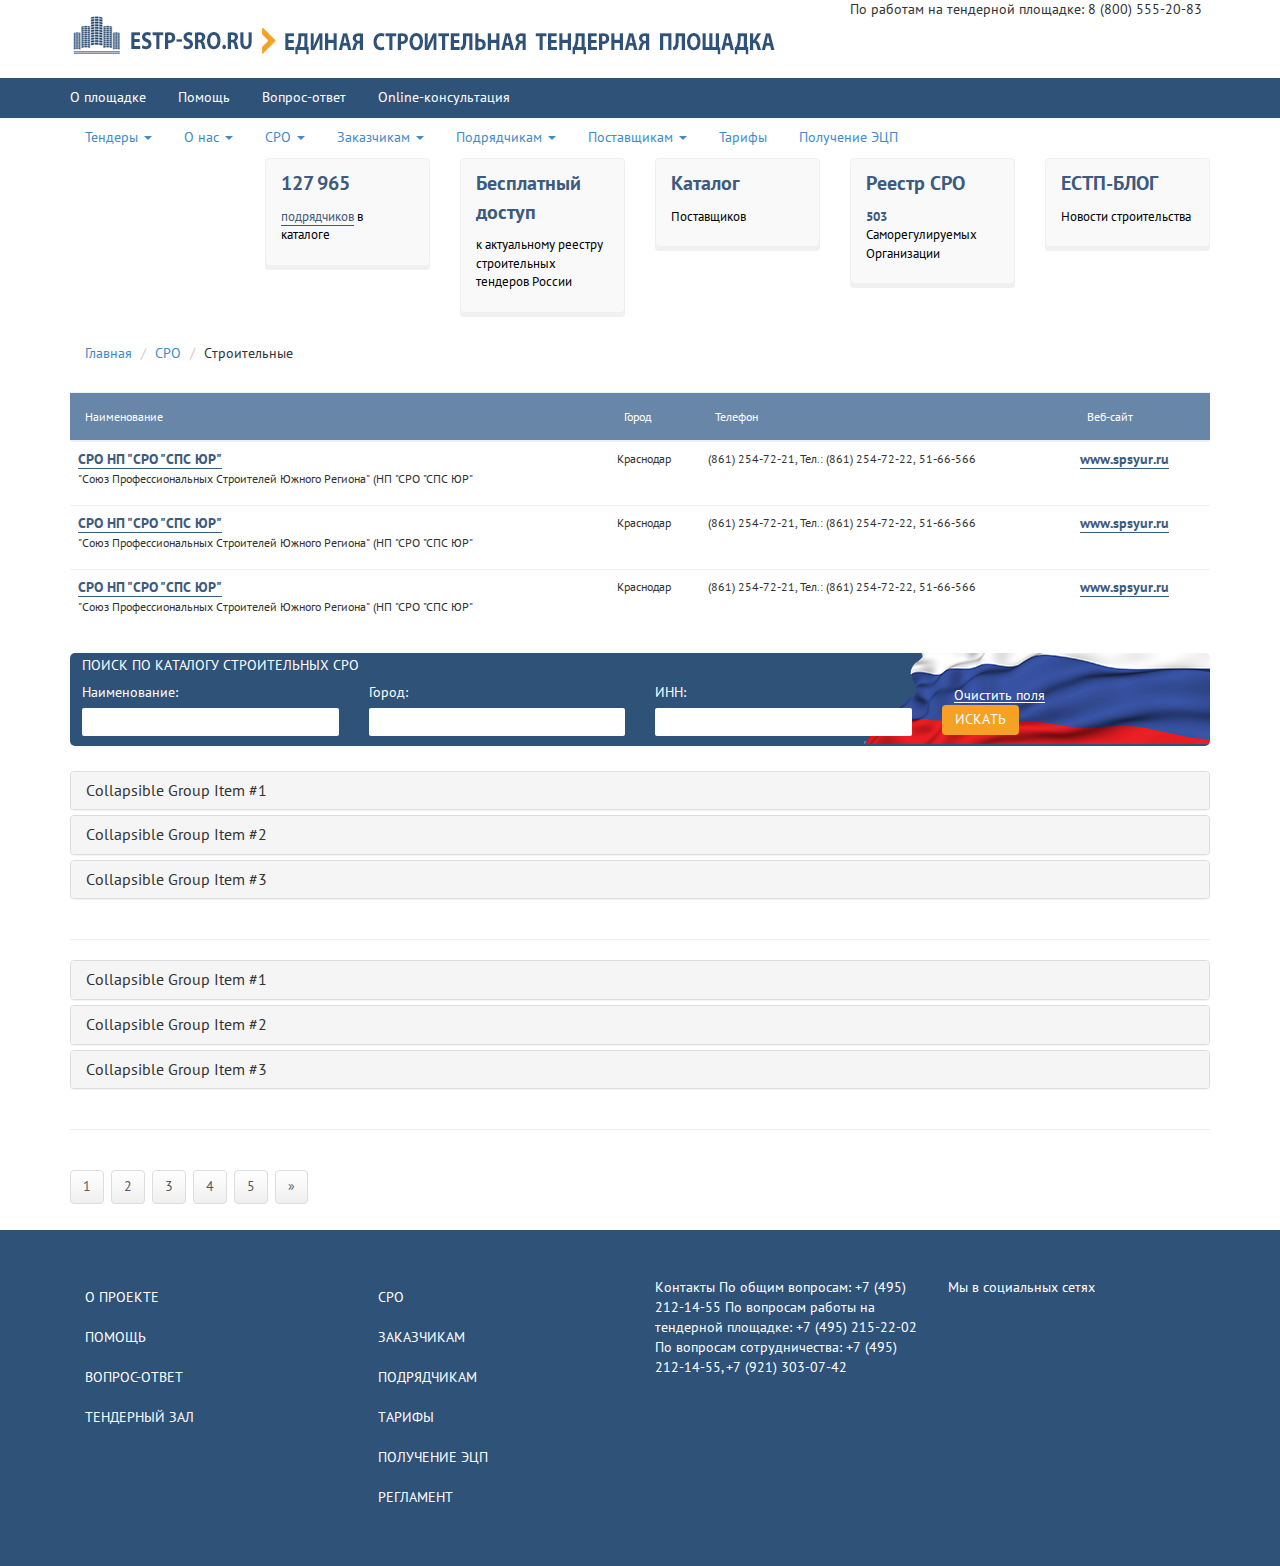
<file: index.html>
<!DOCTYPE html>
<html>
<head lang="ru">
    <meta charset="UTF-8">
    <title>Page with different styles</title>
    <!-- Add bootsrap style -->
    <link rel="stylesheet" type="text/css" href="scss/bootstrap.css">
    <!-- Add base style -->
    <link rel="stylesheet" type="text/css" href="scss/base.css">

    <!-- Add jqury library -->
    <script src="http://code.jquery.com/jquery-1.11.0.min.js"></script>
    <!-- Add bootstrap plugin -->
    <!--<script src="js/bootstrap.min.js"></script>-->
    <!-- Own scripts -->
    <script src="js/main.js"></script>
    <script src="js/accordion.js"></script>
</head>
<body>
    <header class="header">
        <div class="container">
            <div class="row">
                <div class="col-md-8">
                    <a href="#" class="logotype">
                        <img src="img/logotype.png" alt="Логтип ЕСТП">
                    </a>
                </div>

                <div class="col-md-4">
                    По работам на тендерной площадке:
                    8 (800) 555-20-83
                </div>
            </div>
        </div>

        <div class="invert-main">
            <div class="container">
                <div class="row">
                    <ul class="col-md-12 nav nav-pills top-nav"><!-- Think -->
                        <li class="item">
                            <a href="#" class="link item__link">О площадке</a>
                        </li>
                        <li class="item">
                            <a href="#" class="link item__link">Помощь</a>
                        </li>
                        <li class="item">
                            <a href="#" class="link item__link">Вопрос-ответ</a>
                        </li>
                        <li class="item">
                            <a href="#" class="link item__link">Online-консультация</a>
                        </li>
                    </ul>
                </div>
            </div>
        </div>

        <nav class="container">
            <div class="row">
                <div class="col-md-12">
                    <ul class="nav nav-pills primary-nav to-uppercase">
                        <li class="item dropdown">
                            <a data-toggle="dropdown" href="#">
                                Тендеры
                                <b class="caret"></b>
                            </a>
                            <ul class="dropdown-menu">
                                <li class="item">
                                    <a role="menuitem" tabindex="-1" href="http://twitter.com/fat">Тендеры ЕСТП</a>
                                </li>
                                <li>
                                    <a role="menuitem" tabindex="-1" href="http://twitter.com/fat">Строительные тендеры России</a>
                                </li>
                                <li>
                                    <a role="menuitem" tabindex="-1" href="http://twitter.com/fat">Описание процедур</a>
                                </li>
                            </ul>
                        </li>

                        <li class="item dropdown">
                            <a data-toggle="dropdown" href="#">
                                О нас
                                <b class="caret"></b>
                            </a>
                            <ul class="dropdown-menu">
                                <li class="item">
                                    <a role="menuitem" tabindex="-1" href="http://twitter.com/fat">О площадке</a>
                                </li>
                                <li>
                                    <a role="menuitem" tabindex="-1" href="http://twitter.com/fat">Контакты</a>
                                </li>
                                <li>
                                    <a role="menuitem" tabindex="-1" href="http://twitter.com/fat">Нас поддерживают</a>
                                </li>
                            </ul>
                        </li>

                        <li class="item dropdown">
                            <a data-toggle="dropdown" href="#">
                                СРО
                                <b class="caret"></b>
                            </a>
                            <ul class="dropdown-menu">
                                <li class="item">
                                    <a role="menuitem" tabindex="-1" href="http://twitter.com/fat">Тендеры ЕСТП</a>
                                </li>
                                <li>
                                    <a role="menuitem" tabindex="-1" href="http://twitter.com/fat">Строительный тендеры России</a>
                                </li>
                                <li>
                                    <a role="menuitem" tabindex="-1" href="http://twitter.com/fat">Описание процедур</a>
                                </li>
                            </ul>
                        </li>

                        <li class="item dropdown">
                            <a data-toggle="dropdown" href="#">
                                Заказчикам
                                <b class="caret"></b>
                            </a>
                            <ul class="dropdown-menu">
                                <li class="item">
                                    <a role="menuitem" tabindex="-1" href="http://twitter.com/fat">Тендеры ЕСТП</a>
                                </li>
                                <li>
                                    <a role="menuitem" tabindex="-1" href="http://twitter.com/fat">Строительные тендеры России</a>
                                </li>
                                <li>

                                    <a role="menuitem" tabindex="-1" href="http://twitter.com/fat">Описание процедур</a>
                                </li>
                            </ul>
                        </li>

                        <li class="item dropdown">
                            <a data-toggle="dropdown" href="#">
                                Подрядчикам
                                <b class="caret"></b>
                            </a>
                            <ul class="dropdown-menu">
                                <li class="item">
                                    <a role="menuitem" tabindex="-1" href="http://twitter.com/fat">Тендеры ЕСТП</a>
                                </li>
                                <li>
                                    <a role="menuitem" tabindex="-1" href="http://twitter.com/fat">Строительный тендеры России</a>
                                </li>
                                <li>
                                    <a role="menuitem" tabindex="-1" href="http://twitter.com/fat">Описание процедур</a>
                                </li>
                            </ul>
                        </li>

                        <li class="item dropdown">
                            <a data-toggle="dropdown" href="#">
                                Поставщикам
                                <b class="caret"></b>
                            </a>
                            <ul class="dropdown-menu">
                                <li class="item">
                                    <a role="menuitem" tabindex="-1" href="http://twitter.com/fat">Тендеры ЕСТП</a>
                                </li>
                                <li>
                                    <a role="menuitem" tabindex="-1" href="http://twitter.com/fat">Строительный тендеры России</a>
                                </li>
                                <li>
                                    <a role="menuitem" tabindex="-1" href="http://twitter.com/fat">Описание процедур</a>
                                </li>
                            </ul>
                        </li>

                        <li class="item">
                            <a href="#">Тарифы</a>
                        </li>

                        <li class="item">
                            <a href="#">Получение ЭЦП</a>
                        </li>
                    </ul>
                </div>
            </div>
        </nav>

        <div class="container">
            <div class="row">
                <div class="col-md-2 col-md-offset-2">
                    <a class="gray-block size-under-header">
                        <p class="gray-block__heading">127 965</p>
                        <p class="gray-block__text">
                            <span href="#" class="gray-block__link">подрядчиков</span> в каталоге
                        </p>
                    </a>
                </div>

                <div class="col-md-2">
                    <a class="gray-block size-under-header">
                        <p class="gray-block__heading">Бесплатный доступ</p>
                        <p class="gray-block__text">
                            к актуальному реестру строительных тендеров России
                        </p>
                    </a>
                </div>

                <div class="col-md-2">
                    <a class="gray-block size-under-header">
                        <p class="gray-block__heading">Каталог</p>
                        <p class="gray-block__text">
                            Поставщиков
                        </p>
                    </a>
                </div>

                <div class="col-md-2">
                    <a class="gray-block size-under-header">
                        <p class="gray-block__heading">Реестр СРО</p>
                        <p class="gray-block__text">
                            <span class="gray-block__text-bold">503</span> Саморегулируемых Организации
                        </p>
                    </a>
                </div>

                <div class="col-md-2">
                    <a class="gray-block size-under-header">
                        <p class="gray-block__heading">ЕСТП-БЛОГ</p>
                        <p class="gray-block__text">
                            Новости строительства
                        </p>
                    </a>
                </div>
            </div>
        </div>
    </header>


    <main class="main">
        <div class="container">
            <div class="row">
                <div class="col-md-12">
                    <ol class="breadcrumb">
                        <li class="item breadcrumb__item"><a href="#">Главная</a></li>
                        <li class="item breadcrumb__item"><a href="#">CPO</a></li>
                        <li class="item breadcrumb__item active">Строительные</li>
                    </ol>
                </div>
            </div>

            <div class="row">
                <div class="col-md-12">
                    <table class="table">
                        <thead class="thead invert-second">
                        <tr class="tr">
                            <th class="th">
                                Наименование
                            </th>
                            <th class="th">
                                Город
                            </th>
                            <th class="th">
                                Телефон
                            </th>
                            <th class="th">
                                Веб-сайт
                            </th>
                        </tr>
                        </thead>
                        <tbody class="tbody">
                        <tr class="tr">
                            <td class="td">
                               <a href="#" class="link"> СРО НП "СРО "СПС ЮР"</a>
                               <p>"Союз Профессиональных Строителей Южного Региона" (НП "СРО "СПС ЮР"</p>
                            </td>
                            <td class="td">
                                Краснодар
                            </td>
                            <td class="td">
                                (861) 254-72-21, Тел.: (861) 254-72-22, 51-66-566
                            </td>
                            <td class="td">
                                <a href="http://www.spsyur.ru" class="link light-link">www.spsyur.ru</a>
                            </td>
                        </tr>

                        <tr class="tr">
                            <td class="td">
                                <a href="#" class="link"> СРО НП "СРО "СПС ЮР"</a>
                                <p>"Союз Профессиональных Строителей Южного Региона" (НП "СРО "СПС ЮР"</p>
                            </td>
                            <td class="td">
                                Краснодар
                            </td>
                            <td class="td">
                                (861) 254-72-21, Тел.: (861) 254-72-22, 51-66-566
                            </td>
                            <td class="td">
                                <a href="http://www.spsyur.ru" class="link light-link">www.spsyur.ru</a>
                            </td>
                        </tr>

                        <tr class="tr">
                            <td class="td">
                                <a href="#" class="link"> СРО НП "СРО "СПС ЮР"</a>
                                <p>"Союз Профессиональных Строителей Южного Региона" (НП "СРО "СПС ЮР"</p>
                            </td>
                            <td class="td">
                                Краснодар
                            </td>
                            <td class="td">
                                (861) 254-72-21, Тел.: (861) 254-72-22, 51-66-566
                            </td>
                            <td class="td">
                                <a href="http://www.spsyur.ru" class="link light-link">www.spsyur.ru</a>
                            </td>
                        </tr>
                        </tbody>
                    </table>
                </div>
            </div>

            <div class="row">
                <div class="col-md-12">
                    <section class="section invert-main box-contains-form bg-russian-flag">
                        <h3 class="h3 __upper box-contains-form__heading">Поиск по каталогу строительных СРО</h3>

                        <form class="form" method="get" enctype="multipart/form-data" role="form">
                            <div class="row">
                                <div class="col-md-3">
                                    <div class="form-group">
                                        <label class="box-contains-form__label">Наименование:</label>
                                        <input class="form-control" type="text">
                                    </div>
                                </div>

                                <div class="col-md-3">
                                    <div class="form-group">
                                        <label class="box-contains-form__label">Город:</label>
                                        <input class="form-control" type="text">
                                    </div>
                                </div>

                                <div class="col-md-3">
                                    <div class="form-group">
                                        <label class="box-contains-form__label">ИНН:</label>
                                        <input class="form-control" type="text">
                                    </div>
                                </div>

                                <div class="col-md-3">
                                    <div class="form-group">
                                        <button class="btn btn-like-link __fr" type="button">Очистить поля</button>
                                        <button class="btn btn-orange __upper form-control-has-above" type="search ">Искать</button>
                                    </div>
                                </div>
                            </div>
                        </form>
                    </section>
                </div>
            </div>

            <div class="row">
                <div class="col-md-12">
                    <div class="panel-group" id="accordion">
                        <div class="panel panel-default">
                            <div class="panel-heading">
                                <h4 class="panel-title">
                                    <a data-toggle="collapse" data-parent="#accordion" href="#collapseOne">
                                        Collapsible Group Item #1
                                    </a>
                                </h4>
                            </div>
                            <div id="collapseOne" class="panel-collapse collapse">
                                <div class="panel-body">
                                    Anim pariatur cliche reprehenderit, enim eiusmod high life accusamus terry richardson ad squid. 3 wolf moon officia aute, non cupidatat skateboard dolor brunch. Food truck quinoa nesciunt laborum eiusmod. Brunch 3 wolf moon tempor, sunt aliqua put a bird on it squid single-origin coffee nulla assumenda shoreditch et. Nihil anim keffiyeh helvetica, craft beer labore wes anderson cred nesciunt sapiente ea proident. Ad vegan excepteur butcher vice lomo. Leggings occaecat craft beer farm-to-table, raw denim aesthetic synth nesciunt you probably haven't heard of them accusamus labore sustainable VHS.
                                </div>
                            </div>
                        </div>
                        <div class="panel panel-default">
                            <div class="panel-heading">
                                <h4 class="panel-title">
                                    <a data-toggle="collapse" data-parent="#accordion" href="#collapseTwo">
                                        Collapsible Group Item #2
                                    </a>
                                </h4>
                            </div>
                            <div id="collapseTwo" class="panel-collapse collapse">
                                <div class="panel-body">
                                    Anim pariatur cliche reprehenderit, enim eiusmod high life accusamus terry richardson ad squid. 3 wolf moon officia aute, non cupidatat skateboard dolor brunch. Food truck quinoa nesciunt laborum eiusmod. Brunch 3 wolf moon tempor, sunt aliqua put a bird on it squid single-origin coffee nulla assumenda shoreditch et. Nihil anim keffiyeh helvetica, craft beer labore wes anderson cred nesciunt sapiente ea proident. Ad vegan excepteur butcher vice lomo. Leggings occaecat craft beer farm-to-table, raw denim aesthetic synth nesciunt you probably haven't heard of them accusamus labore sustainable VHS.
                                </div>
                            </div>
                        </div>
                        <div class="panel panel-default">
                            <div class="panel-heading">
                                <h4 class="panel-title">
                                    <a data-toggle="collapse" data-parent="#accordion" href="#collapseThree">
                                        Collapsible Group Item #3
                                    </a>
                                </h4>
                            </div>
                            <div id="collapseThree" class="panel-collapse collapse">
                                <div class="panel-body">
                                    Anim pariatur cliche reprehenderit, enim eiusmod high life accusamus terry richardson ad squid. 3 wolf moon officia aute, non cupidatat skateboard dolor brunch. Food truck quinoa nesciunt laborum eiusmod. Brunch 3 wolf moon tempor, sunt aliqua put a bird on it squid single-origin coffee nulla assumenda shoreditch et. Nihil anim keffiyeh helvetica, craft beer labore wes anderson cred nesciunt sapiente ea proident. Ad vegan excepteur butcher vice lomo. Leggings occaecat craft beer farm-to-table, raw denim aesthetic synth nesciunt you probably haven't heard of them accusamus labore sustainable VHS.
                                </div>
                            </div>
                        </div>
                    </div>
                </div>
            </div>


            <hr>

            <div class="row">
                <div class="col-md-12">
                    <div class="panel-group" id="accordion">
                        <div class="panel panel-default">
                            <div class="panel-heading">
                                <h4 class="panel-title">
                                    <a data-toggle="collapse" data-parent="#accordion" href="#collapseOne">
                                        Collapsible Group Item #1
                                    </a>
                                </h4>
                            </div>
                            <div id="collapseOne" class="panel-collapse collapse">
                                <div class="panel-body">
                                    Anim pariatur cliche reprehenderit, enim eiusmod high life accusamus terry richardson ad squid. 3 wolf moon officia aute, non cupidatat skateboard dolor brunch. Food truck quinoa nesciunt laborum eiusmod. Brunch 3 wolf moon tempor, sunt aliqua put a bird on it squid single-origin coffee nulla assumenda shoreditch et. Nihil anim keffiyeh helvetica, craft beer labore wes anderson cred nesciunt sapiente ea proident. Ad vegan excepteur butcher vice lomo. Leggings occaecat craft beer farm-to-table, raw denim aesthetic synth nesciunt you probably haven't heard of them accusamus labore sustainable VHS.
                                </div>
                            </div>
                        </div>
                        <div class="panel panel-default">
                            <div class="panel-heading">
                                <h4 class="panel-title">
                                    <a data-toggle="collapse" data-parent="#accordion" href="#collapseTwo">
                                        Collapsible Group Item #2
                                    </a>
                                </h4>
                            </div>
                            <div id="collapseTwo" class="panel-collapse collapse">
                                <div class="panel-body">
                                    Anim pariatur cliche reprehenderit, enim eiusmod high life accusamus terry richardson ad squid. 3 wolf moon officia aute, non cupidatat skateboard dolor brunch. Food truck quinoa nesciunt laborum eiusmod. Brunch 3 wolf moon tempor, sunt aliqua put a bird on it squid single-origin coffee nulla assumenda shoreditch et. Nihil anim keffiyeh helvetica, craft beer labore wes anderson cred nesciunt sapiente ea proident. Ad vegan excepteur butcher vice lomo. Leggings occaecat craft beer farm-to-table, raw denim aesthetic synth nesciunt you probably haven't heard of them accusamus labore sustainable VHS.
                                </div>
                            </div>
                        </div>
                        <div class="panel panel-default">
                            <div class="panel-heading">
                                <h4 class="panel-title">
                                    <a data-toggle="collapse" data-parent="#accordion" href="#collapseThree">
                                        Collapsible Group Item #3
                                    </a>
                                </h4>
                            </div>
                            <div id="collapseThree" class="panel-collapse collapse">
                                <div class="panel-body">
                                    Anim pariatur cliche reprehenderit, enim eiusmod high life accusamus terry richardson ad squid. 3 wolf moon officia aute, non cupidatat skateboard dolor brunch. Food truck quinoa nesciunt laborum eiusmod. Brunch 3 wolf moon tempor, sunt aliqua put a bird on it squid single-origin coffee nulla assumenda shoreditch et. Nihil anim keffiyeh helvetica, craft beer labore wes anderson cred nesciunt sapiente ea proident. Ad vegan excepteur butcher vice lomo. Leggings occaecat craft beer farm-to-table, raw denim aesthetic synth nesciunt you probably haven't heard of them accusamus labore sustainable VHS.
                                </div>
                            </div>
                        </div>
                    </div>
                </div>
            </div>

            <hr>


            <div class="row">
                <div class="col-md-12">
                    <ul class="pagination">
                        <!--<li class="item pagination__item"><a href="#">&laquo;</a></li>-->
                        <li class="item pagination__item"><a href="#">1</a></li>
                        <li class="item pagination__item"><a href="#">2</a></li>
                        <li class="item pagination__item"><a href="#">3</a></li>
                        <li class="item pagination__item"><a href="#">4</a></li>
                        <li class="item pagination__item"><a href="#">5</a></li>
                        <li class="item pagination__item"><a href="#">&raquo;</a></li>
                    </ul>
                </div>
            </div>
        </div>
    </main>

    <footer class="footer invert-main">
        <div class="container">
            <div class="row">
                <div class="col-md-3">
                    <ul class="nav footer-nav __upper"><!-- Think -->
                        <li class="item">
                            <a href="#" class="link item__link">О проекте</a>
                        </li>
                        <li class="item">
                            <a href="#" class="link item__link">Помощь</a>
                        </li>
                        <li class="item">
                            <a href="#" class="link item__link">Вопрос-ответ</a>
                        </li>
                        <li class="item">
                            <a href="#" class="link item__link">Тендерный зал</a>
                        </li>
                    </ul>
                </div>

                <div class="col-md-3">
                    <ul class="nav footer-nav __upper">
                        <li class="item">
                            <a href="#" class="link item__link">СРО</a>
                        </li>
                        <li class="item">
                            <a href="#" class="link item__link">Заказчикам</a>
                        </li>
                        <li class="item">
                            <a href="#" class="link item__link">Подрядчикам</a>
                        </li>
                        <li class="item">
                            <a href="#" class="link item__link">Тарифы</a>
                        </li>
                        <li class="item">
                            <a href="#" class="link item__link">Получение ЭЦП</a>
                        </li>
                        <li class="item">
                            <a href="#" class="link item__link">Регламент</a>
                        </li>
                    </ul>
                </div>

                <div class="col-md-3">
                    <div class="footer-contacts">
                        Контакты

                        По общим вопросам:
                        +7 (495) 212-14-55

                        По вопросам работы на
                        тендерной площадке:
                        +7 (495) 215-22-02

                        По вопросам сотрудничества:
                        +7 (495) 212-14-55,
                        +7 (921) 303-07-42
                    </div>
                </div>

                <div class="col-md-3">
                    <div class="social-networks">
                        Мы в социальных сетях
                        <i class="icon icon-vk"></i>
                        <i class="icon icon-facebook"></i>
                        <i class="icon icon-twitter"></i>
                    </div>
                </div>
            </div>
        </div>
    </footer>
</body>
</html>
</file>
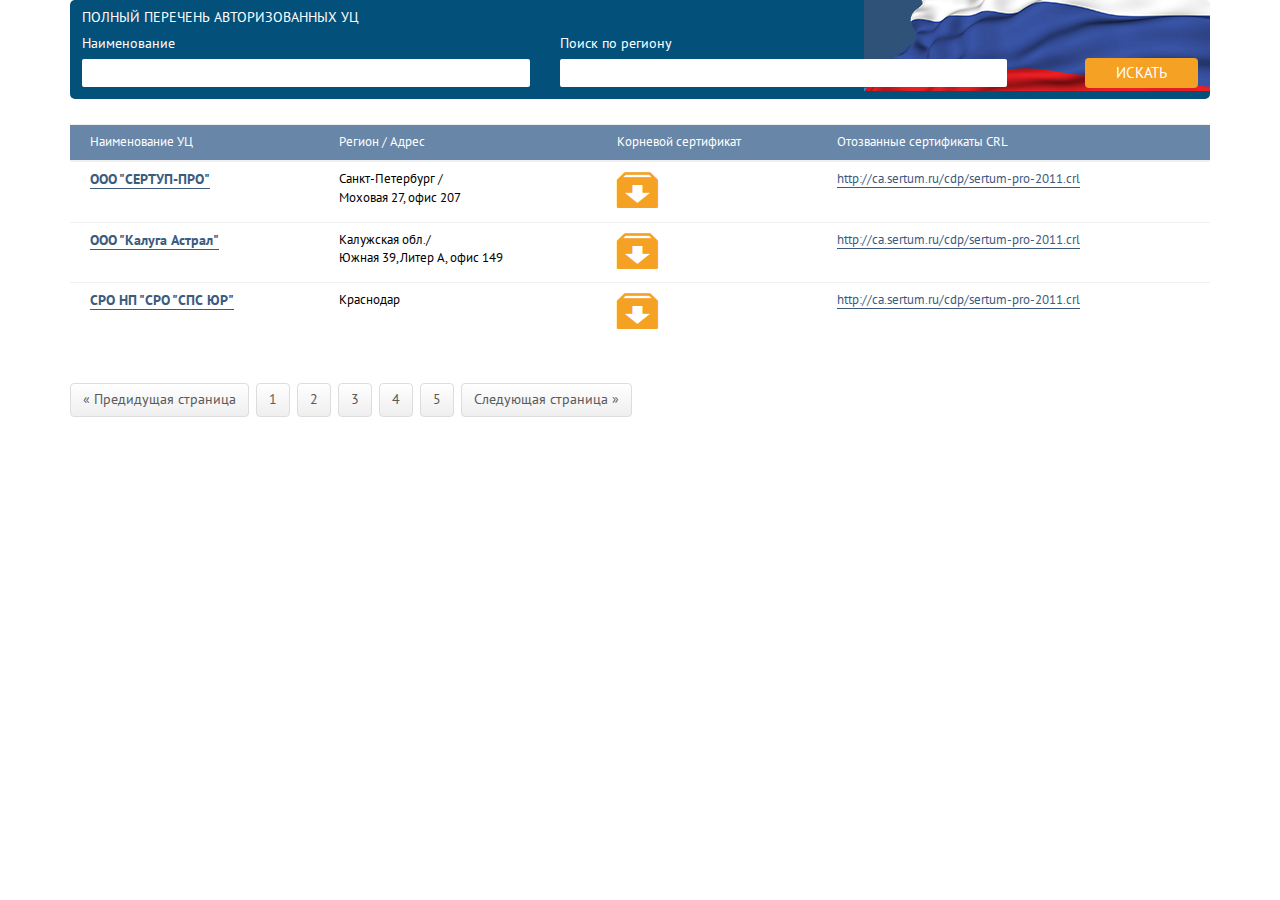
<file: getECP.html>
<!DOCTYPE html>
<html>
<head lang="ru">
    <meta charset="UTF-8">
    <title>Page with different styles</title>
    <!-- Add bootsrap style -->
    <link rel="stylesheet" type="text/css" href="scss/bootstrap.css">
    <!-- Add base style -->
    <link rel="stylesheet" type="text/css" href="css/getECP.css">

    <!-- Add jqury library -->
    <script src="http://code.jquery.com/jquery-1.11.0.min.js"></script>
    <!-- Own scripts -->
    <script src="js/main.js"></script>
</head>
<body>



    <main class="main">
        <div class="container">


            <div class="row">
                <div class="col-md-12">
                    <section class="section invert-main box-contains-form box-contains-form-view-2 bg-russian-flag">
                        <h3 class="h3 __upper box-contains-form__heading">Полный перечень авторизованных УЦ</h3>

                        <form class="form" method="get" enctype="multipart/form-data" role="form">
                            <div class="row">
                                <div class="col-md-5">
                                    <div class="form-group">
                                        <label class="box-contains-form__label">Наименование</label>
                                        <input class="form-control" type="text">
                                    </div>
                                </div>

                                <div class="col-md-5">
                                    <div class="form-group">
                                        <label class="box-contains-form__label">Поиск по региону</label>
                                        <input class="form-control" type="text">
                                    </div>
                                </div>

                                <div class="col-md-2">
                                    <div class="form-group">
                                        <button class="btn btn-orange btn-one-in-col btn-add-space __upper  __f15" type="search ">Искать</button>
                                    </div>
                                </div>
                            </div>
                        </form>
                    </section>
                </div>
            </div>

            <div class="row">
                <div class="col-md-12">
                    <table class="table table-view-2">
                        <thead class="thead invert-second">
                        <tr class="tr">
                            <th class="th">
                                Наименование УЦ
                            </th>
                            <th class="th">
                                Регион / Адрес
                            </th>
                            <th class="th">
                                Корневой сертификат
                            </th>
                            <th class="th">
                                Отозванные сертификаты CRL
                            </th>
                        </tr>
                        </thead>
                        <tbody class="tbody">
                        <tr class="tr">
                            <td class="td">
                               <a href="#" class="link"> ООО "СЕРТУП-ПРО"</a>
                            </td>
                            <td class="td">
                                <span class="new-line">Санкт-Петербург /</span>
                                <span class="new-line">Моховая 27, офис 207</span>
                            </td>
                            <td class="td">
                                <i class="icon-box-add root-certificate"></i>
                            </td>
                            <td class="td">
                                <a href="http://ca.sertum.ru/cdp/sertum-pro-2011.crl" class="link light-link">http://ca.sertum.ru/cdp/sertum-pro-2011.crl</a>
                            </td>
                        </tr>

                        <tr class="tr">
                            <td class="td">
                                <a href="#" class="link"> ООО "Калуга Астрал"</a>
                            </td>
                            <td class="td">
                                <span class="new-line">Калужская обл./</span>
                                <span class="new-line">Южная 39, Литер А, офис 149</span>
                            </td>
                            <td class="td">
                                <i class="icon-box-add root-certificate"></i>
                            </td>
                            <td class="td">
                                <a href="http://ca.sertum.ru/cdp/sertum-pro-2011.crl" class="link light-link">http://ca.sertum.ru/cdp/sertum-pro-2011.crl</a>
                            </td>
                        </tr>

                        <tr class="tr">
                            <td class="td">
                                <a href="#" class="link"> СРО НП "СРО "СПС ЮР"</a>
                            </td>
                            <td class="td">
                                Краснодар
                            </td>
                            <td class="td">
                                <i class="icon-box-add root-certificate"></i>
                            </td>
                            <td class="td">
                                <a href="http://ca.sertum.ru/cdp/sertum-pro-2011.crl" class="link light-link">http://ca.sertum.ru/cdp/sertum-pro-2011.crl</a>
                            </td>
                        </tr>
                        </tbody>
                    </table>
                </div>
            </div>

            <div class="row">
                <div class="col-md-12">
                    <ul class="pagination">
                        <li class="item pagination__item">
                            <a href="#">&laquo; Предидущая страница</a>
                        </li>
                        <li class="item pagination__item"><a href="#">1</a></li>
                        <li class="item pagination__item"><a href="#">2</a></li>
                        <li class="item pagination__item"><a href="#">3</a></li>
                        <li class="item pagination__item"><a href="#">4</a></li>
                        <li class="item pagination__item"><a href="#">5</a></li>
                        <li class="item pagination__item pagination__item-next">
                            <a href="#"">Следующая страница &raquo;</a>
                        </li>
                    </ul>
                </div>
            </div>
        </div>
    </main>


</body>
</html>
</file>
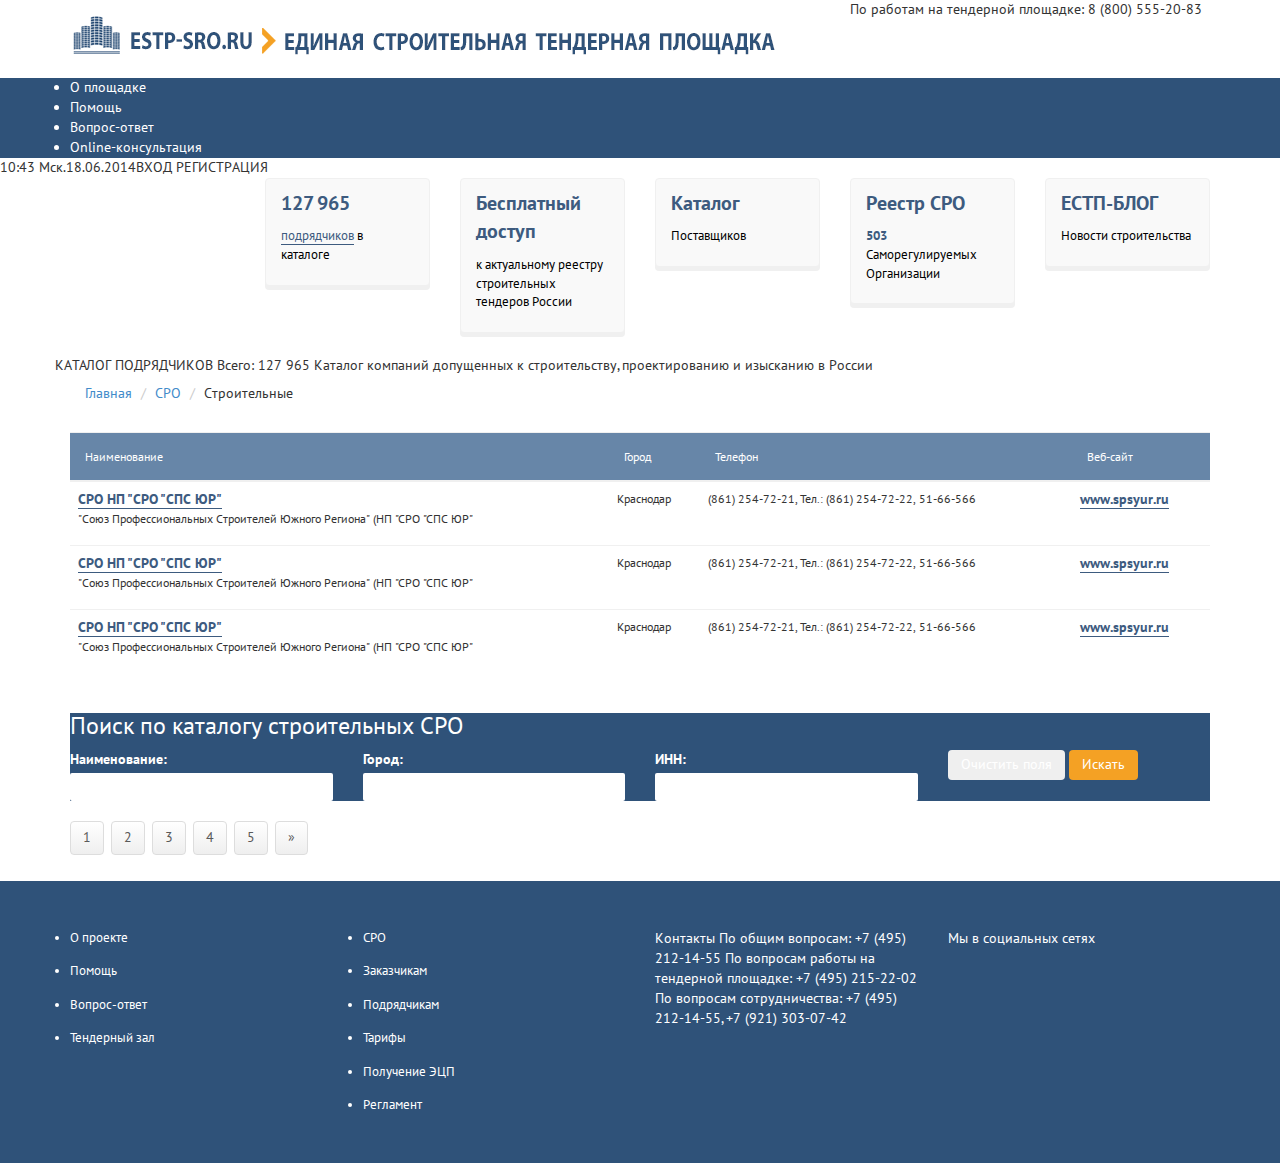
<file: main.html>
<!DOCTYPE html>
<html>
<head lang="ru">
    <meta charset="UTF-8">
    <title>Main page</title>
    <!-- Add bootsrap style -->
    <link rel="stylesheet" type="text/css" href="scss/bootstrap.css">
    <!-- Add base style -->
    <link rel="stylesheet" type="text/css" href="scss/base.css">
</head>
<body>
    <header class="header">
        <div class="container">
            <div class="row">
                <div class="col-md-8">
                    <a href="#" class="logotype">
                        <img src="img/logotype.png" alt="Логтип ЕСТП">
                    </a>
                </div>

                <div class="col-md-4">
                    По работам на тендерной площадке:
                    8 (800) 555-20-83
                </div>
            </div>
        </div>

        <div class="invert-main">
            <div class="container">
                <div class="row">
                    <ul class="col-md-12 navigation top-navigation"><!-- Think -->
                        <li class="item">
                            <a href="#" class="link item__link">О площадке</a>
                        </li>
                        <li class="item">
                            <a href="#" class="link item__link">Помощь</a>
                        </li>
                        <li class="item">
                            <a href="#" class="link item__link">Вопрос-ответ</a>
                        </li>
                        <li class="item">
                            <a href="#" class="link item__link">Online-консультация</a>
                        </li>
                    </ul>
                </div>
            </div>
        </div>

        <div class="">
            10:43 Мск.18.06.2014ВХОД РЕГИСТРАЦИЯ
        </div>



        <div class="container">
            <div class="row">
                <div class="col-md-2 col-md-offset-2">
                    <a class="gray-block size-under-header">
                        <p class="gray-block__heading">127 965</p>
                        <p class="gray-block__text">
                            <span href="#" class="gray-block__link">подрядчиков</span> в каталоге
                        </p>
                    </a>
                </div>

                <div class="col-md-2">
                    <a class="gray-block size-under-header">
                        <p class="gray-block__heading">Бесплатный доступ</p>
                        <p class="gray-block__text">
                            к актуальному реестру строительных тендеров России
                        </p>
                    </a>
                </div>

                <div class="col-md-2">
                    <a class="gray-block size-under-header">
                        <p class="gray-block__heading">Каталог</p>
                        <p class="gray-block__text">
                            Поставщиков
                        </p>
                    </a>
                </div>

                <div class="col-md-2">
                    <a class="gray-block size-under-header">
                        <p class="gray-block__heading">Реестр СРО</p>
                        <p class="gray-block__text">
                            <span class="gray-block__text-bold">503</span> Саморегулируемых Организации
                        </p>
                    </a>
                </div>

                <div class="col-md-2">
                    <a class="gray-block size-under-header">
                        <p class="gray-block__heading">ЕСТП-БЛОГ</p>
                        <p class="gray-block__text">
                            Новости строительства
                        </p>
                    </a>
                </div>
            </div>
        </div>
    </header>


    <main class="main">
        <div class="container">
            <div class="row">
                КАТАЛОГ ПОДРЯДЧИКОВ

                Всего: 127 965  Каталог компаний допущенных к строительству, проектированию и изысканию в России
            </div>

            <div class="row">
                <div class="col-md-12">
                    <ol class="breadcrumb">
                        <li class="item breadcrumb__item"><a href="#">Главная</a></li>
                        <li class="item breadcrumb__item"><a href="#">CPO</a></li>
                        <li class="item breadcrumb__item active">Строительные</li>
                    </ol>
                </div>
            </div>

            <div class="row">
                <div class="col-md-12">
                    <table class="table">
                        <thead class="thead invert-second">
                        <tr class="tr">
                            <th class="th">
                                Наименование
                            </th>
                            <th class="th">
                                Город
                            </th>
                            <th class="th">
                                Телефон
                            </th>
                            <th class="th">
                                Веб-сайт
                            </th>
                        </tr>
                        </thead>
                        <tbody class="tbody">
                        <tr class="tr">
                            <td class="td">
                               <a href="#" class="link"> СРО НП "СРО "СПС ЮР"</a>
                               <p>"Союз Профессиональных Строителей Южного Региона" (НП "СРО "СПС ЮР"</p>
                            </td>
                            <td class="td">
                                Краснодар
                            </td>
                            <td class="td">
                                (861) 254-72-21, Тел.: (861) 254-72-22, 51-66-566
                            </td>
                            <td class="td">
                                <a href="http://www.spsyur.ru" class="link light-link">www.spsyur.ru</a>
                            </td>
                        </tr>

                        <tr class="tr">
                            <td class="td">
                                <a href="#" class="link"> СРО НП "СРО "СПС ЮР"</a>
                                <p>"Союз Профессиональных Строителей Южного Региона" (НП "СРО "СПС ЮР"</p>
                            </td>
                            <td class="td">
                                Краснодар
                            </td>
                            <td class="td">
                                (861) 254-72-21, Тел.: (861) 254-72-22, 51-66-566
                            </td>
                            <td class="td">
                                <a href="http://www.spsyur.ru" class="link light-link">www.spsyur.ru</a>
                            </td>
                        </tr>

                        <tr class="tr">
                            <td class="td">
                                <a href="#" class="link"> СРО НП "СРО "СПС ЮР"</a>
                                <p>"Союз Профессиональных Строителей Южного Региона" (НП "СРО "СПС ЮР"</p>
                            </td>
                            <td class="td">
                                Краснодар
                            </td>
                            <td class="td">
                                (861) 254-72-21, Тел.: (861) 254-72-22, 51-66-566
                            </td>
                            <td class="td">
                                <a href="http://www.spsyur.ru" class="link light-link">www.spsyur.ru</a>
                            </td>
                        </tr>
                        </tbody>
                    </table>
                </div>
            </div>

            <div class="row">
                <div class="col-md-12">
                    <section class="section invert-main box-contains-input">
                        <h3 class="h3 to-uppercase box-contains-input__heading">Поиск по каталогу строительных СРО</h3>

                        <form class="row form" method="get" enctype="multipart/form-data">
                            <div class="col-md-3">
                                <label class="box-contains-input__label">Наименование:</label>
                                <input class="form-control" type="text">
                            </div>

                            <div class="col-md-3">
                                <label class="box-contains-input__label">Город:</label>
                                <input class="form-control" type="text">
                            </div>

                            <div class="col-md-3">
                                <label class="box-contains-input__label">ИНН:</label>
                                <input class="form-control" type="text">
                            </div>

                            <div class="col-md-3">
                                <button class="btn" type="button">Очистить поля</button>
                                <button class="btn btn-orange to-uppercase" type="search ">Искать</button>
                            </div>
                        </form>
                    </section>
                </div>
            </div>

            <div class="row">
                <div class="col-md-12">
                    <ul class="pagination">
                        <!--<li class="item pagination__item"><a href="#">&laquo;</a></li>-->
                        <li class="item pagination__item"><a href="#">1</a></li>
                        <li class="item pagination__item"><a href="#">2</a></li>
                        <li class="item pagination__item"><a href="#">3</a></li>
                        <li class="item pagination__item"><a href="#">4</a></li>
                        <li class="item pagination__item"><a href="#">5</a></li>
                        <li class="item pagination__item"><a href="#">&raquo;</a></li>
                    </ul>
                </div>
            </div>
        </div>
    </main>

    <footer class="footer invert-main">
        <div class="container">
            <div class="row">
                <div class="col-md-3">
                    <ul class="navigation footer-navigation to-uppercase"><!-- Think -->
                        <li class="item">
                            <a href="#" class="link item__link">О проекте</a>
                        </li>
                        <li class="item">
                            <a href="#" class="link item__link">Помощь</a>
                        </li>
                        <li class="item">
                            <a href="#" class="link item__link">Вопрос-ответ</a>
                        </li>
                        <li class="item">
                            <a href="#" class="link item__link">Тендерный зал</a>
                        </li>
                    </ul>
                </div>

                <div class="col-md-3">
                    <ul class="navigation footer-navigation to-uppercase">
                        <li class="item">
                            <a href="#" class="link item__link">СРО</a>
                        </li>
                        <li class="item">
                            <a href="#" class="link item__link">Заказчикам</a>
                        </li>
                        <li class="item">
                            <a href="#" class="link item__link">Подрядчикам</a>
                        </li>
                        <li class="item">
                            <a href="#" class="link item__link">Тарифы</a>
                        </li>
                        <li class="item">
                            <a href="#" class="link item__link">Получение ЭЦП</a>
                        </li>
                        <li class="item">
                            <a href="#" class="link item__link">Регламент</a>
                        </li>
                    </ul>
                </div>

                <div class="col-md-3">
                    <div class="footer-contacts">
                        Контакты

                        По общим вопросам:
                        +7 (495) 212-14-55

                        По вопросам работы на
                        тендерной площадке:
                        +7 (495) 215-22-02

                        По вопросам сотрудничества:
                        +7 (495) 212-14-55,
                        +7 (921) 303-07-42
                    </div>
                </div>

                <div class="col-md-3">
                    <div class="social-networks">
                        Мы в социальных сетях
                        <i class="icon icon-vk"></i>
                        <i class="icon icon-facebook"></i>
                        <i class="icon icon-twitter"></i>
                    </div>
                </div>
            </div>
        </div>
    </footer>
</body>
</html>
</file>
<file: scss/base.css>
.form-group {
  margin: 5px 0; }

.form-control {
  box-shadow: none;
  border-radius: 2px;
  border: none;
  height: 28px;
  padding: 4px 8px; }
  .form-control:focus {
    box-shadow: none;
    border: none; }

.btn {
  padding: 4px 12px; }

label {
  margin-bottom: 3px; }

.nav {
  list-style: none outside none; }
  .nav__item__link {
    text-decoration: none; }
    .nav__item__link:hover {
      text-decoration: none; }

.pagination > li > a {
  color: #5a5a5a;
  margin-right: 8px;
  border-radius: 4px;
  background: linear-gradient(white, #efefef); }
  .pagination > li > a:hover {
    color: #3eb5e0;
    background: linear-gradient(#efefef, white); }
.pagination > li:last-child a:hover, .pagination > li:first-child a:hover {
  color: #5a5a5a;
  background: #e2e2e2; }

/* ==========================================================================
  Typograthy
   ========================================================================== */
@font-face {
  font-family: 'PT Sans';
  font-style: normal;
  font-weight: 400;
  src: local("PT Sans"), local("PTSans-Regular"), url(../fonts/O5pe56LvR8OXax_Q9tUMDg.woff) format("woff"); }
@font-face {
  font-family: 'PT Sans';
  font-style: normal;
  font-weight: 700;
  src: local("PT Sans Bold"), local("PTSans-Bold"), url(../fonts/kTYfCWJhlldPf5LnG4ZnHBsxEYwM7FgeyaSgU71cLG0.woff) format("woff"); }
@font-face {
  font-family: 'PT Sans';
  font-style: italic;
  font-weight: 400;
  src: local("PT Sans Italic"), local("PTSans-Italic"), url(../fonts/GpWpM_6S4VQLPNAQ3iWvVT8E0i7KZn-EPnyo3HZu7kw.woff) format("woff"); }
/* Icon moon fonts */
@font-face {
  font-family: 'icomoon';
  src: url("../fonts/icomoon.eot?z29eap");
  src: url("../fonts/icomoon.eot?#iefixz29eap") format("embedded-opentype"), url("../fonts/icomoon.woff?z29eap") format("woff"), url("../fonts/icomoon.ttf?z29eap") format("truetype"), url("../fonts/icomoon.svg?z29eap#icomoon") format("svg");
  font-weight: normal;
  font-style: normal; }
[class^="icon-"], [class*=" icon-"] {
  font-family: 'icomoon';
  speak: none;
  font-style: normal;
  font-weight: normal;
  font-variant: normal;
  text-transform: none;
  line-height: 1;
  /* Better Font Rendering =========== */
  -webkit-font-smoothing: antialiased;
  -moz-osx-font-smoothing: grayscale; }

.icon-box-add:before {
  content: "\e600"; }

.root-certificate {
  font-size: 41px;
  color: #f4a124; }

.__text-L {
  text-align: left; }

.__text-R {
  text-align: right; }

.__text-C {
  text-align: center; }

.__un {
  text-decoration: underline; }

.__ub {
  font-weight: 400; }

.__b {
  font-weight: bold; }

.__i {
  font-style: italic; }

.__upper {
  text-transform: uppercase; }

.__f10 {
  font-size: 10px !important; }

.__f11 {
  font-size: 11px !important; }

.__f12 {
  font-size: 12px !important; }

.__f13 {
  font-size: 13px !important; }

.__f14 {
  font-size: 14px !important; }

.__f15 {
  font-size: 15px !important; }

.__f16 {
  font-size: 16px !important; }

.__f17 {
  font-size: 17px !important; }

.__f18 {
  font-size: 18px !important; }

.__f19 {
  font-size: 19px !important; }

.__f20 {
  font-size: 20px !important; }

.__f21 {
  font-size: 21px !important; }

.__f22 {
  font-size: 22px !important; }

.__f23 {
  font-size: 23px !important; }

.__f24 {
  font-size: 24px !important; }

.__f25 {
  font-size: 25px !important; }

.__f26 {
  font-size: 26px !important; }

.__f27 {
  font-size: 27px !important; }

.__f28 {
  font-size: 28px !important; }

.__f29 {
  font-size: 29px !important; }

.__f30 {
  font-size: 30px !important; }

.__f41 {
  font-size: 30px !important; }

* {
  -webkit-box-sizing: border-box;
  -moz-box-sizing: border-box;
  box-sizing: border-box; }

body {
  -webkit-tap-highlight-color: rgba(255, 255, 255, 0);
  -webkit-focus-ring-color: rgba(255, 255, 255, 0);
  outline: none;
  font-family: "PT Sans",sans-serif; }

a,
a:focus {
  outline: none; }

::-moz-selection {
  background: #b3d4fc;
  text-shadow: none; }

::selection {
  background: #b3d4fc;
  text-shadow: none; }

::-webkit-input-placeholder {
  color: #949494;
  opacity: 1; }

::-moz-placeholder {
  color: #949494;
  opacity: 1; }

:-moz-placeholder {
  color: #949494;
  opacity: 1; }

:-ms-input-placeholder {
  color: #949494;
  opacity: 1; }

input[placeholder] {
  text-overflow: ellipsis; }

input::-moz-placeholder {
  text-overflow: ellipsis; }

input:-moz-placeholder {
  text-overflow: ellipsis; }

input:-ms-input-placeholder {
  text-overflow: ellipsis; }

object.hiddenObject {
  visibility: hidden;
  width: 0;
  height: 0;
  margin: 0;
  padding: 0;
  border-style: none;
  border-width: 0;
  max-width: 0;
  max-height: 0;
  position: absolute; }

.clearfix:before,
.clearfix:after {
  content: " ";
  display: table; }

.clearfix:after {
  clear: both; }

dl,
dd,
dt,
ul,
ol,
li {
  margin: 0;
  padding: 0; }

/*IE hack*/
select::-ms-expand {
  display: none; }

p {
  -webkit-hyphens: auto;
  -moz-hyphens: auto;
  -ms-hyphens: auto;
  hyphens: auto; }

/* ==========================================================================
  Layouts
   ========================================================================== */
.l-wrapper {
  position: relative;
  overflow: hidden;
  min-width: 1000px;
  min-height: 100%; }

.l-w960 {
  width: 960px; }

.l-long {
  width: 10000px; }

/* ==========================================================================
  Classes
   ========================================================================== */
.__cb {
  display: block;
  margin-left: auto;
  margin-right: auto; }

/*.__fl {
  float: left!important;
}
.__fr {
  float: right!important;
}*/
.__oh {
  overflow: hidden; }

.__pl-reset {
  padding-left: 0; }

.__pr-reset {
  padding-right: 0; }

.__pl5 {
  padding-left: 5px; }

.__pl10 {
  padding-left: 10px; }

.__mb20 {
  margin-bottom: 20px; }

.__mt20 {
  margin-top: 20px; }

.link-hover {
  text-decoration: underline; }

.link-hover:hover {
  text-decoration: none; }

.link-hover_u {
  text-decoration: none; }

.link-hover_u:hover {
  text-decoration: underline; }

.show {
  display: block !important; }

.invisible {
  visibility: hidden; }

.us-text {
  -webkit-user-select: text;
  -moz-user-select: text;
  -ms-user-select: text;
  user-select: text; }

.us-hide {
  -webkit-user-select: none;
  -moz-user-select: none;
  -ms-user-select: none;
  user-select: none; }

.img-hover:hover {
  opacity: .8; }

.el-r3 {
  border-radius: 3px; }

.el-r4 {
  border-radius: 4px; }

.el-r5 {
  border-radius: 5px; }

.el-r10 {
  border-radius: 10px; }

.style-n {
  list-style: none; }

.inline > li {
  display: inline; }

.inline-B {
  padding-left: 0;
  list-style: none;
  font-size: 0; }

.inline-B > li {
  display: inline-block;
  vertical-align: top; }

.inline-T {
  width: 100%;
  display: table;
  list-style: none;
  font-size: 0; }
  .inline-T > li,
  .inline-T > dl {
    display: table-cell;
    vertical-align: top;
    padding-left: 5px;
    padding-right: 5px;
    font-size: 14px; }

.btn-orange {
  background: #f4a124;
  color: white; }
  .btn-orange:hover {
    background: #f2960c;
    color: white; }

.btn-one-in-col {
  margin-bottom: -55px;
  float: right;
  margin-top: 28px; }

.btn-like-link {
  border: 0;
  padding: 0;
  margin: 2px 12px 4px;
  border-radius: 0;
  background: none;
  text-decoration: none;
  margin-bottom: -2px;
  line-height: 1;
  border-bottom: 1px solid white; }
  .btn-like-link:hover {
    color: white;
    border-bottom: 0; }

.btn-additional-space {
  padding: 3px 30px; }

.gray-block {
  padding: 10px 15px;
  display: block;
  height: 100%;
  background: #f9f9f9;
  border: 1px solid #f0f0f0;
  border-radius: 4px;
  box-shadow: 0 4px 0 #f0f0f0;
  margin: 0 0 23px 0; }
  .gray-block:hover {
    background: #f0f0f0;
    box-shadow: 0 4px 0 #c2c2c2;
    cursor: pointer;
    text-decoration: none; }
  .gray-block__heading {
    color: #3d5b7f;
    font-weight: bold;
    font-size: 20px; }
  .gray-block__text {
    color: black;
    font-size: 13px; }
    .gray-block__text-bold {
      color: #3d5b7f;
      font-weight: bold; }
  .gray-block__link {
    color: #3d5b7f;
    text-decoration: none;
    border-bottom: 1px solid #3d5b7f; }
    .gray-block__link:hover {
      color: #3d5b7f;
      border-bottom: none;
      text-decoration: none; }

.light-link {
  color: #4c98df;
  text-decoration: none;
  border-bottom: 1px solid #4c98df; }
  .light-link:hover {
    color: #4c98df;
    text-decoration: none;
    border: none; }

.invert-main {
  background-color: #2f5279;
  color: white; }
  .invert-main .link {
    color: white; }

.invert-second {
  background-color: #6786a8;
  color: white; }
  .invert-second .link {
    color: white; }

.box-contains-form {
  font-size: 14px;
  line-height: 26px;
  font-weight: normal;
  border-radius: 5px;
  padding: 5px 12px;
  margin-bottom: 25px; }
  .box-contains-form__heading {
    font-size: 14px;
    margin: 0; }
  .box-contains-form__label {
    font-weight: normal; }

.box-contains-form-view-2 {
  background-color: #03517a;
  padding: 10px 12px 7px; }
  .box-contains-form-view-2__label {
    font-size: 12px; }

.form-control-has-above {
  display: block; }

.bg-russian-flag {
  background-image: url("../img/flag-of-russia.jpg");
  background-repeat: no-repeat;
  background-position: top right; }

.new-line {
  display: block; }

.size-under-header {
  margin-right: 14px; }
  .size-under-header:last-child {
    margin-right: 0; }

.breadcrumb {
  padding: 8px 15px;
  margin-bottom: 20px;
  list-style: none;
  border-radius: 4px; }
  .breadcrumb__item {
    display: inline-block; }
    .breadcrumb__item:before {
      content: "/\00a0";
      padding: 0 5px;
      color: #cccccc; }
    .breadcrumb__item:first-child:before {
      content: "";
      padding: 0; }

.table {
  border-collapse: collapse;
  border-spacing: 0px;
  margin-bottom: 20px;
  width: 100%;
  max-width: 100%;
  background-color: transparent; }
  .table > .thead > .tr > .th {
    padding: 15px 8px 15px 15px;
    line-height: 1.42857;
    border-top: 1px solid #f0f0f0;
    vertical-align: bottom;
    border-bottom: 2px solid #f0f0f0;
    text-align: left;
    font-size: 12px;
    font-weight: normal; }
  .table > .tbody > .tr > .td {
    padding: 8px;
    line-height: 1.42857;
    vertical-align: top;
    border-top: 1px solid #f0f0f0;
    font-size: 12px; }
    .table > .tbody > .tr > .td .link {
      color: #3d5b7f;
      font-weight: bold;
      font-size: 14px;
      text-decoration: none;
      border-bottom: 1px solid #3d5b7f; }
      .table > .tbody > .tr > .td .link:hover {
        border-bottom: none;
        color: #3d5b7f;
        text-decoration: none; }

.table-view-2 > .thead > .tr > .th {
  padding: 8px 8px 8px 20px;
  font-size: 13px; }
.table-view-2 > .tbody > .tr > .td {
  padding: 8px 8px 8px 20px;
  font-size: 13px;
  color: black; }
  .table-view-2 > .tbody > .tr > .td .light-link {
    color: #3d5b7f;
    font-weight: normal;
    font-size: 13px;
    border-bottom: 1px solid #3d5b7f; }
    .table-view-2 > .tbody > .tr > .td .light-link:hover {
      color: #3d5b7f; }

/*.container {
  width: 960px;
}*/
/*.is-open {
  display: block;
}*/
.logotype {
  display: inline-block;
  padding: 13px 0 20px; }

.primary-navigation {
  margin: 15px auto 0;
  border-top: 3px solid #2f5279; }

.footer {
  padding: 48px 0; }
  .footer-navigation .item {
    font-size: 13px;
    margin: 15px 0; }
    .footer-navigation .item:first-child {
      margin: 0 0 15px 0; }
    .footer-navigation .item:last-child {
      margin: 15px 0 0 0; }
    .footer-navigation .item__link {
      font-size: 13px; }
</file>
<file: css/getECP.css>
.form-group {
    margin: 5px 0; }

.form-control {
    box-shadow: none;
    border-radius: 2px;
    border: none;
    height: 28px;
    padding: 4px 8px; }
.form-control:focus {
    box-shadow: none;
    border: none; }

.btn {
    padding: 4px 12px; }

label {
    margin-bottom: 3px; }

.pagination > li > a {
    color: #5a5a5a;
    margin-right: 8px;
    border-radius: 4px;
    background: linear-gradient(white, #efefef); }
.pagination > li > a:hover {
    color: #3eb5e0;
    background: linear-gradient(#efefef, white); }
.pagination > li:last-child a:hover, .pagination > li:first-child a:hover {
    color: #5a5a5a;
    background: #e2e2e2; }

/* ==========================================================================
  Typograthy
   ========================================================================== */
@font-face {
    font-family: 'PT Sans';
    font-style: normal;
    font-weight: 400;
    src: local("PT Sans"), local("PTSans-Regular"), url(../fonts/O5pe56LvR8OXax_Q9tUMDg.woff) format("woff"); }
@font-face {
    font-family: 'PT Sans';
    font-style: normal;
    font-weight: 700;
    src: local("PT Sans Bold"), local("PTSans-Bold"), url(../fonts/kTYfCWJhlldPf5LnG4ZnHBsxEYwM7FgeyaSgU71cLG0.woff) format("woff"); }
@font-face {
    font-family: 'PT Sans';
    font-style: italic;
    font-weight: 400;
    src: local("PT Sans Italic"), local("PTSans-Italic"), url(../fonts/GpWpM_6S4VQLPNAQ3iWvVT8E0i7KZn-EPnyo3HZu7kw.woff) format("woff"); }
/* Icon moon fonts */
@font-face {
    font-family: 'icomoon';
    src: url("../fonts/icomoon.eot?z29eap");
    src: url("../fonts/icomoon.eot?#iefixz29eap") format("embedded-opentype"), url("../fonts/icomoon.woff?z29eap") format("woff"), url("../fonts/icomoon.ttf?z29eap") format("truetype"), url("../fonts/icomoon.svg?z29eap#icomoon") format("svg");
    font-weight: normal;
    font-style: normal; }
[class^="icon-"], [class*=" icon-"] {
    font-family: 'icomoon';
    speak: none;
    font-style: normal;
    font-weight: normal;
    font-variant: normal;
    text-transform: none;
    line-height: 1;
    /* Better Font Rendering =========== */
    -webkit-font-smoothing: antialiased;
    -moz-osx-font-smoothing: grayscale; }

.icon-box-add:before {
    content: "\e600"; }

.root-certificate {
    font-size: 41px;
    color: #f4a124; }

.__text-L {
    text-align: left; }

.__text-R {
    text-align: right; }

.__text-C {
    text-align: center; }

.__un {
    text-decoration: underline; }

.__ub {
    font-weight: 400; }

.__b {
    font-weight: bold; }

.__i {
    font-style: italic; }

.__upper {
    text-transform: uppercase; }

.__f10 {
    font-size: 10px !important; }

.__f11 {
    font-size: 11px !important; }

.__f12 {
    font-size: 12px !important; }

.__f13 {
    font-size: 13px !important; }

.__f14 {
    font-size: 14px !important; }

.__f15 {
    font-size: 15px !important; }

.__f16 {
    font-size: 16px !important; }

.__f17 {
    font-size: 17px !important; }

.__f18 {
    font-size: 18px !important; }

.__f19 {
    font-size: 19px !important; }

.__f20 {
    font-size: 20px !important; }

.__f21 {
    font-size: 21px !important; }

.__f22 {
    font-size: 22px !important; }

.__f23 {
    font-size: 23px !important; }

.__f24 {
    font-size: 24px !important; }

.__f25 {
    font-size: 25px !important; }

.__f26 {
    font-size: 26px !important; }

.__f27 {
    font-size: 27px !important; }

.__f28 {
    font-size: 28px !important; }

.__f29 {
    font-size: 29px !important; }

.__f30 {
    font-size: 30px !important; }

.__f41 {
    font-size: 30px !important; }

* {
    -webkit-box-sizing: border-box;
    -moz-box-sizing: border-box;
    box-sizing: border-box; }

body {
    -webkit-tap-highlight-color: rgba(255, 255, 255, 0);
    -webkit-focus-ring-color: rgba(255, 255, 255, 0);
    outline: none;
    font-family: "PT Sans",sans-serif; }

a,
a:focus {
    outline: none; }

::-moz-selection {
    background: #b3d4fc;
    text-shadow: none; }

::selection {
    background: #b3d4fc;
    text-shadow: none; }

::-webkit-input-placeholder {
    color: #949494;
    opacity: 1; }

::-moz-placeholder {
    color: #949494;
    opacity: 1; }

:-moz-placeholder {
    color: #949494;
    opacity: 1; }

:-ms-input-placeholder {
    color: #949494;
    opacity: 1; }

input[placeholder] {
    text-overflow: ellipsis; }

input::-moz-placeholder {
    text-overflow: ellipsis; }

input:-moz-placeholder {
    text-overflow: ellipsis; }

input:-ms-input-placeholder {
    text-overflow: ellipsis; }

object.hiddenObject {
    visibility: hidden;
    width: 0;
    height: 0;
    margin: 0;
    padding: 0;
    border-style: none;
    border-width: 0;
    max-width: 0;
    max-height: 0;
    position: absolute; }

.clearfix:before,
.clearfix:after {
    content: " ";
    display: table; }

.clearfix:after {
    clear: both; }

dl,
dd,
dt,
ul,
ol,
li {
    margin: 0;
    padding: 0; }

/*IE hack*/
select::-ms-expand {
    display: none; }

p {
    -webkit-hyphens: auto;
    -moz-hyphens: auto;
    -ms-hyphens: auto;
    hyphens: auto; }

/* ==========================================================================
  Layouts
   ========================================================================== */

.btn-orange {
    background: #f4a124;
    color: white; }
.btn-orange:hover {
    background: #f2960c;
    color: white; }

.btn-one-in-col {
    margin-bottom: -55px;
    float: right;
    margin-top: 28px; }

.btn-add-space {
    padding: 3px 30px;}

.light-link {
    color: #4c98df;
    text-decoration: none;
    border-bottom: 1px solid #4c98df; }
.light-link:hover {
    color: #4c98df;
    text-decoration: none;
    border: none; }

.invert-main {
    background-color: #2f5279;
    color: white; }
.invert-main .link {
    color: white; }

.invert-second {
    background-color: #6786a8;
    color: white; }
.invert-second .link {
    color: white; }

.box-contains-form {
    font-size: 14px;
    line-height: 26px;
    font-weight: normal;
    border-radius: 5px;
    padding: 5px 12px;
    margin-bottom: 25px; }
.box-contains-form__heading {
    font-size: 14px;
    margin: 0; }
.box-contains-form__label {
    font-weight: normal; }

.box-contains-form-view-2 {
    background-color: #03517a;
    padding: 10px 12px 7px; }
.box-contains-form-view-2__label {
    font-size: 12px; }

.form-control-has-above {
    display: block; }

.bg-russian-flag {
    background-image: url("../img/flag-of-russia.jpg");
    background-repeat: no-repeat;
    background-position: top right; }

.new-line {
    display: block; }

.size-under-header {
    margin-right: 14px; }
.size-under-header:last-child {
    margin-right: 0; }

.table {
    border-collapse: collapse;
    border-spacing: 0px;
    margin-bottom: 20px;
    width: 100%;
    max-width: 100%;
    background-color: transparent; }
.table > .thead > .tr > .th {
    padding: 15px 8px 15px 15px;
    line-height: 1.42857;
    border-top: 1px solid #f0f0f0;
    vertical-align: bottom;
    border-bottom: 2px solid #f0f0f0;
    text-align: left;
    font-size: 12px;
    font-weight: normal; }
.table > .tbody > .tr > .td {
    padding: 8px;
    line-height: 1.42857;
    vertical-align: top;
    border-top: 1px solid #f0f0f0;
    font-size: 12px; }
.table > .tbody > .tr > .td .link {
    color: #3d5b7f;
    font-weight: bold;
    font-size: 14px;
    text-decoration: none;
    border-bottom: 1px solid #3d5b7f; }
.table > .tbody > .tr > .td .link:hover {
    border-bottom: none;
    color: #3d5b7f;
    text-decoration: none; }

.table-view-2 > .thead > .tr > .th {
    padding: 8px 8px 8px 20px;
    font-size: 13px; }
.table-view-2 > .tbody > .tr > .td {
    padding: 8px 8px 8px 20px;
    font-size: 13px;
    color: black; }
.table-view-2 > .tbody > .tr > .td .light-link {
    color: #3d5b7f;
    font-weight: normal;
    font-size: 13px;
    border-bottom: 1px solid #3d5b7f; }
.table-view-2 > .tbody > .tr > .td .light-link:hover {
    color: #3d5b7f; }
</file>
